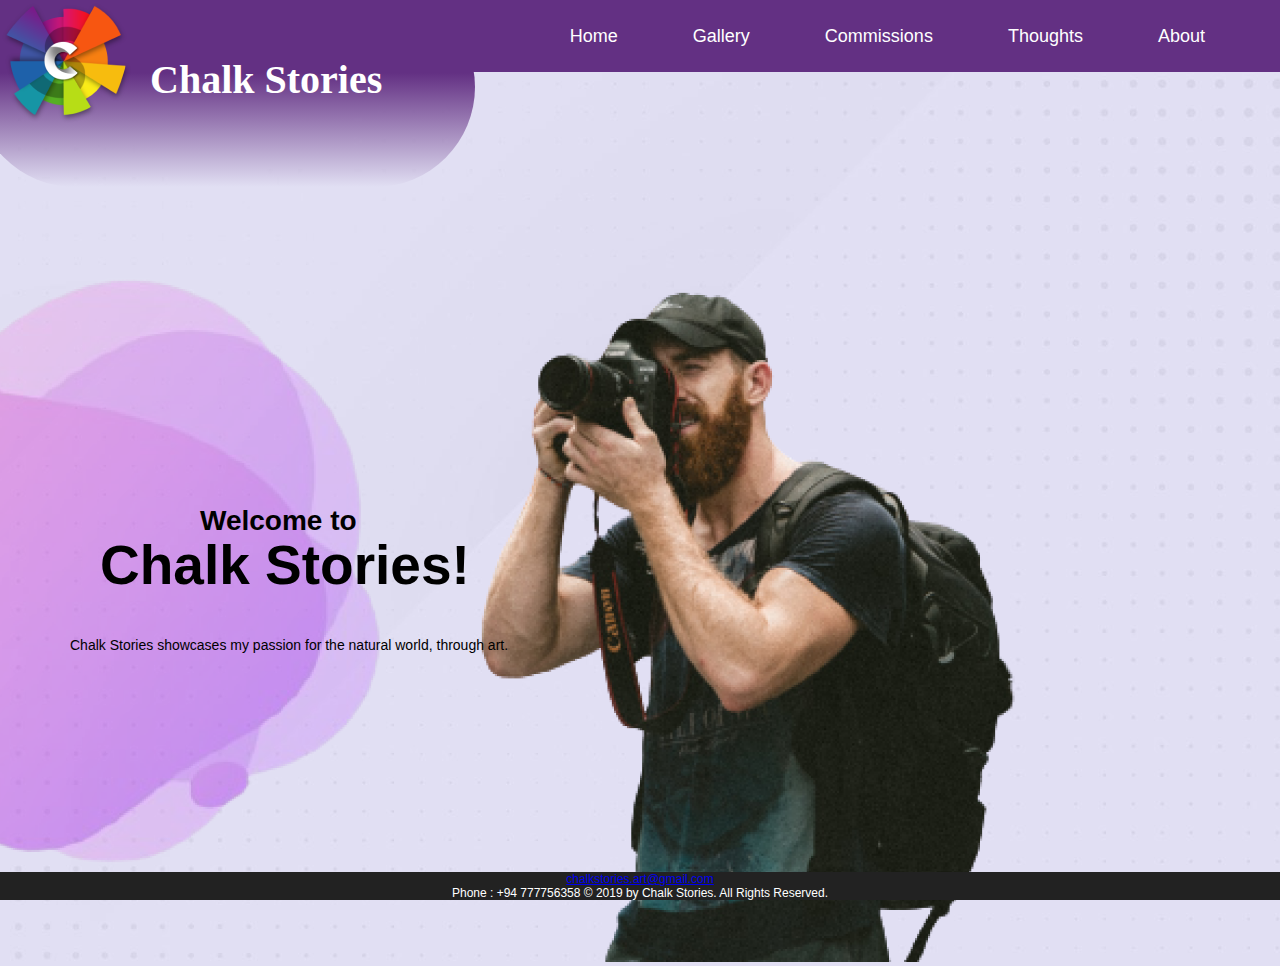
<file: html/Index.html>
<!DOCTYPE html>
<html lang="en">
<head>
    <meta charset="UTF-8">
    <meta http-equiv="X-UA-Compatible" content="IE=edge">
    <meta name="viewport" content="width=device-width, initial-scale=1.0">
    <title>HomePage</title>
    <link rel="stylesheet" href="../CSS/homePage.css"/>

</head>
<body>
    <div class="nav-container">
        <div class="wrapper">
            <nav-bar>
                <div class="logo">
                    <img src="../assets/logo.png">
                </div>
                <div class="logo-box">
                </div>
                <div class="logo-text">
                    <h1>Chalk Stories</h1>
                </div>
                <ul class="nav-items">
                    <li>
                        <a href="Index.html">Home</a>
                    </li>
                    <li>
                        <a href="gallery.html">Gallery</a>
                    </li>
                    <li>
                        <a href="commissions.html">Commissions</a>
                    </li>
                    <li>
                        <a href="thought.html">Thoughts</a>
                    </li>
                    <li>
                        <a href="about.html">About</a>
                    </li>
                </ul>
            </nav-bar>
        </div>
    </div>
    <div class="header-container">
        <div class="wrapper">
            <header>
                <div class="desc-container">
                    <h2>Welcome to</h2>
                    <h3>Chalk Stories!</h3>
                    <p>Chalk Stories showcases my passion for the natural world, through art.</p>
                </div>
                <div class="img-container">
                    <img src="../assets/image.png" alt="">
                </div>
                <div class="contact-box">
                    <div class="contact-icon">
                        <a href="../html/contact.html">
                        <img src="../assets/icon.png" alt="">
                        </a>
                    </div>
                </div>
            </header>
        </div>
    </div>
    <div class="contact-container">
        
    </div>

<div class="footer">
    <a href="Email to:chalkstories.art@gmail.com">chalkstories.art@gmail.com</a>
    <p>Phone : +94 777756358 © 2019 by Chalk Stories. All Rights Reserved.</p>
</div>

</body>
</html>
</file>
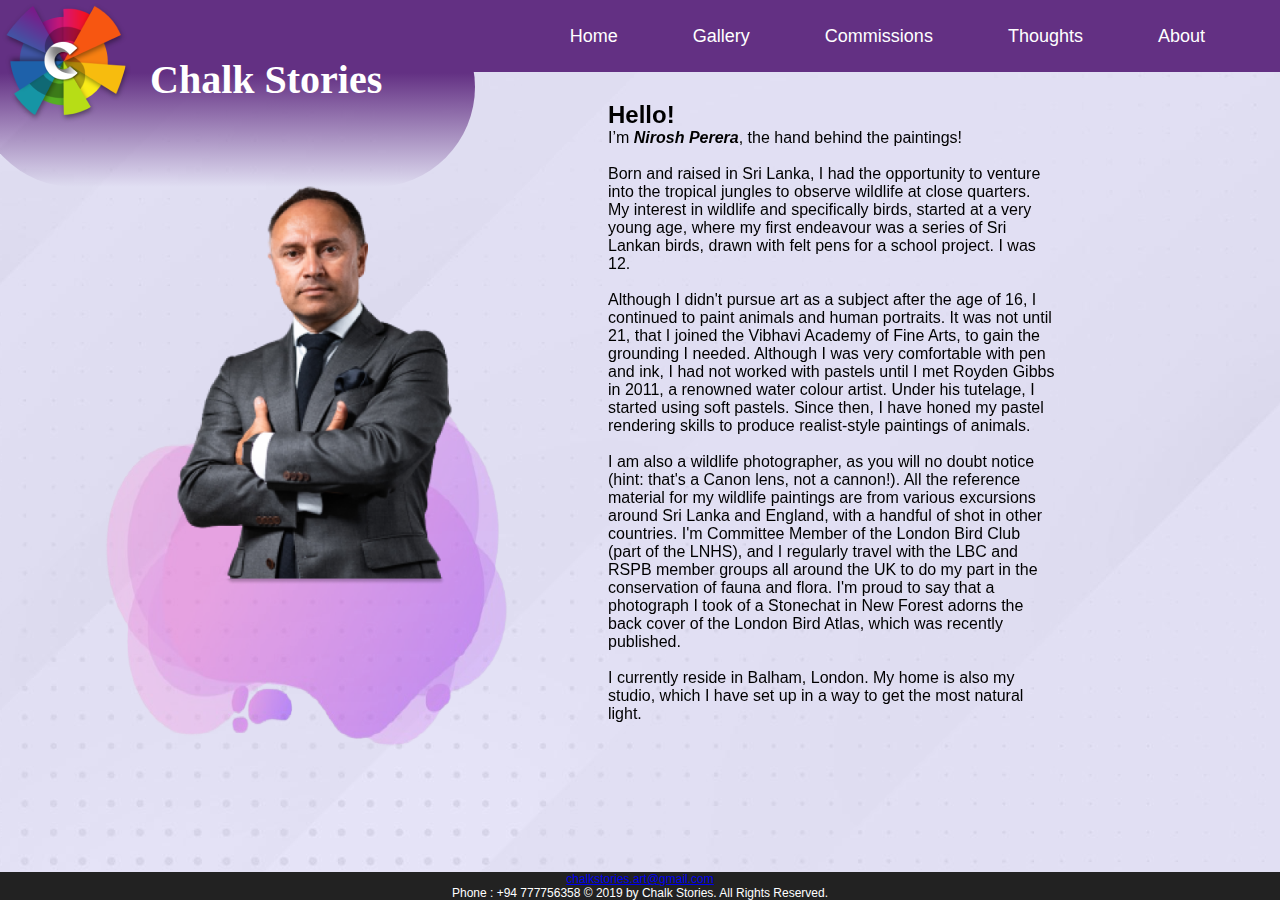
<file: html/about.html>
<!DOCTYPE html>
<html lang="en">
<head>
    <meta charset="UTF-8">
    <meta http-equiv="X-UA-Compatible" content="IE=edge">
    <meta name="viewport" content="width=device-width, initial-scale=1.0">
    <link rel="stylesheet" href="../CSS/homePage.css"/>
	<link rel="stylesheet" href="../CSS/about.css"/>
    <title>About</title>
</head>

<body background="../assets/texture.png" bgcolor="C8C4F5">
    <div class="nav-container">
        <div class="wrapper">
            <nav-bar>
                <div class="logo">
                    <img src="../assets/logo.png">
                </div>
                <div class="logo-box">
                </div>
                <div class="logo-text">
                    <h1>Chalk Stories</h1>
                </div>
                <ul class="nav-items">
                    <li>
                        <a href="Index.html">Home</a>
                    </li>
                    <li>
                        <a href="gallery.html">Gallery</a>
                    </li>
                    <li>
                        <a href="commissions.html">Commissions</a>
                    </li>
                    <li>
                        <a href="thought.html">Thoughts</a>
                    </li>
                    <li>
                        <a href="about.html">About</a>
                    </li>
                </ul>
            </nav-bar>
        </div>
    </div>

    <!-- image section -->
        <div class="split left" >
            <img src="../assets/human.png" class="center">
            <img src="../assets/colour bubble.png" alt="" width="400" height="500" class="bubble">
        </div>
    
    <!-- text section -->
    
	
        <div class="split right">
            <div class="centered">
                <div class="title">
                    <h2>Hello!</h2>
                </div>
                I’m <span class="name"> <b> <i>Nirosh Perera</i></b></span>, the hand behind the paintings! <br><br>
                Born and raised in Sri Lanka, I had the opportunity to venture into the tropical jungles to observe wildlife at close quarters.
                My interest in wildlife and specifically birds, started at a very young age, where my first endeavour was a series of Sri Lankan birds, drawn with felt pens for a school project. I was 12.<br><br> Although I didn't pursue art as a subject after the age of 16, I continued to paint animals and human portraits. It was not until 21, that I joined the Vibhavi Academy of Fine Arts, to gain the grounding I needed. Although I was very comfortable with pen and ink, I had not worked with pastels until I met Royden Gibbs in 2011, a renowned water colour artist. Under his tutelage, I started using soft pastels. Since then, I have honed my pastel rendering skills to produce realist-style paintings of animals. <br><br>I am also a wildlife photographer, as you will no doubt notice (hint: that's a Canon lens, not a cannon!). All the reference material for my wildlife paintings are from various excursions around Sri Lanka and England, with a handful of shot in other countries. I'm  Committee Member of the London Bird Club (part of the LNHS), and I regularly travel with the LBC and RSPB member groups all around the UK to do my part in the conservation of fauna and flora. I'm proud to say that a photograph I took of a Stonechat in New Forest adorns the back cover of the London Bird Atlas, which was recently published.<br><br> I currently reside in Balham, London. My home is also my studio, which I have set up in a way to get the most natural light.
            </div>
        </div>
        <header>
            <div class="contact-box">
            </div>
            <div class="contact-icon">
                <a href="../html/contact.html">
                <img src="../assets/icon.png" alt="">
                </a>
            </div>
        </header>
        <div class="footer">
            <a href="Email to:chalkstories.art@gmail.com">chalkstories.art@gmail.com</a>
            <p>Phone : +94 777756358 © 2019 by Chalk Stories. All Rights Reserved.</p>
        </div>
</body>
</html>
</file>
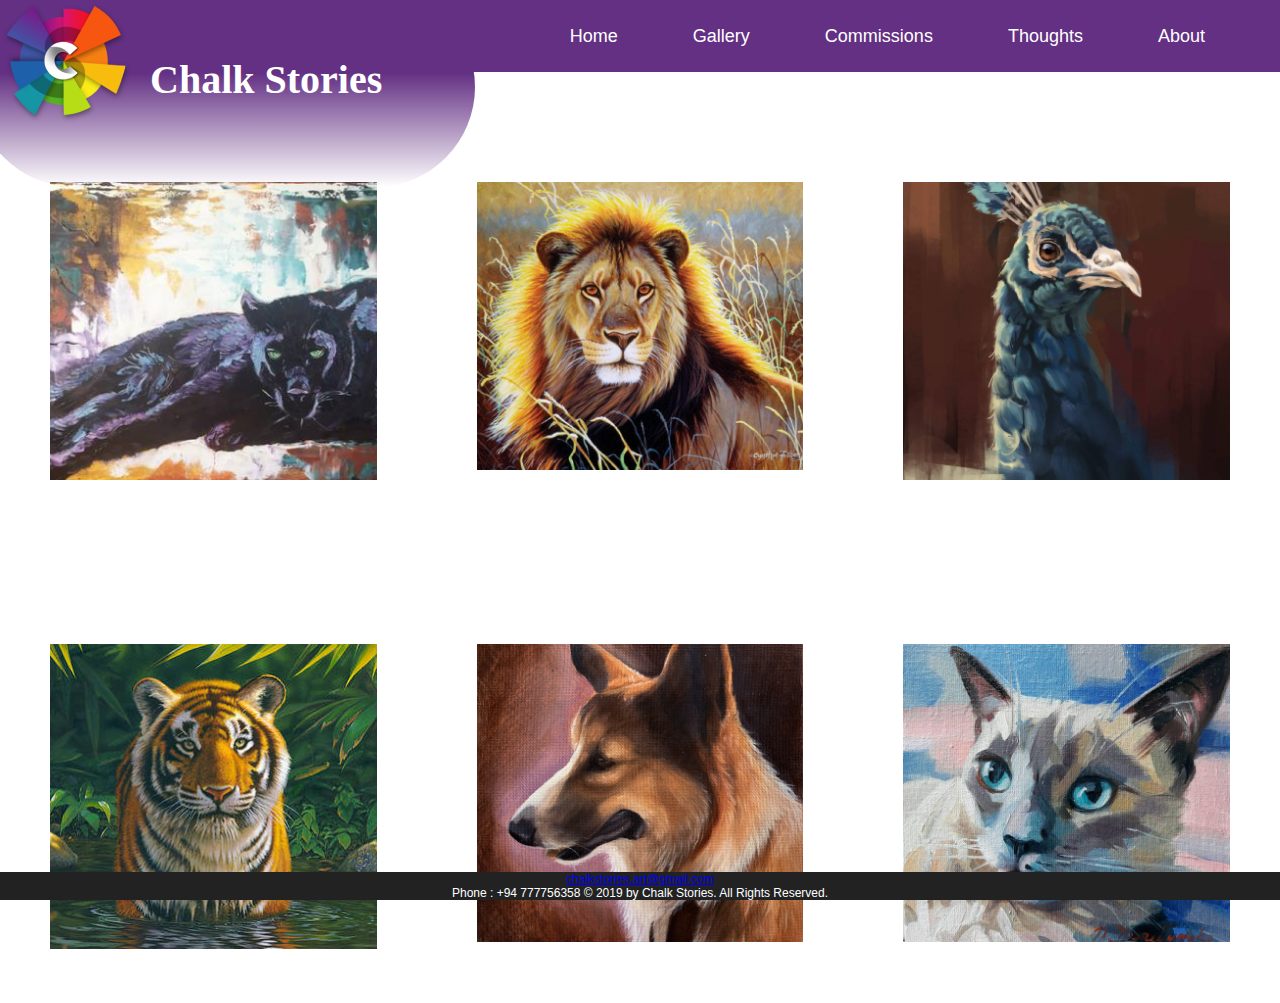
<file: html/animal.html>
<!DOCTYPE html>
<html lang="en">
<head>
    <meta charset="UTF-8">
    <meta http-equiv="X-UA-Compatible" content="IE=edge">
    <meta name="viewport" content="width=device-width, initial-scale=1.0">
    <title>Pet Portraits</title>
    <link rel="stylesheet" href="../CSS/homePage.css"/>
    <link rel="stylesheet" href="../CSS/animal.css">
</head>
<body>
    <div class="nav-container">
        <div class="wrapper">
            <nav-bar>
                <div class="logo">
                    <img src="../assets/logo.png">
                </div>
                <div class="logo-box">
                </div>
                <div class="logo-text">
                    <h1>Chalk Stories</h1>
                </div>
                <ul class="nav-items">
                    <li>
                        <a href="Index.html">Home</a>
                    </li>
                    <li>
                        <a href="gallery.html">Gallery</a>
                    </li>
                    <li>
                        <a href="commissions.html">Commissions</a>
                    </li>
                    <li>
                        <a href="thought.html">Thoughts</a>
                    </li>
                    <li>
                        <a href="about.html">About</a>
                    </li>
                </ul>
            </nav-bar>
        </div>
    </div>
    <div class="row">
        <div class="column">
          <a href="https://en.wikipedia.org/wiki/Black_panther">
            <img src="../assets/Animal 1.png" alt="" style="width:100%">
          </a>
        </div>
        <div class="column">
        <a href="https://en.wikipedia.org/wiki/Lion">
          <img src="../assets/Animal 2.png" alt="" style="width:100%">
        </a>
        </div>
        <div class="column">
        <a href="https://en.wikipedia.org/wiki/Peafowl">
          <img src="../assets/Animal 3.png" alt="" style="width:100%">
        </a>
        </div>
    </div>
    <div class="row">
        <div class="column">
        <a href="https://en.wikipedia.org/wiki/Tiger">
          <img src="../assets/Animal 4.png" alt="" style="width:100%">
        </a>
        </div>
        <div class="column">
        <a href="https://en.wikipedia.org/wiki/Fox">
          <img src="../assets/Animal 5.png" alt="" style="width:100%">
        </a>
        </div>
        <div class="column">
        <a href="https://en.wikipedia.org/wiki/Cat">
          <img src="../assets/Animal 6.png" alt="" style="width:100%">
        </a>
        </div>
    </div>
    <div class="footer">
        <a href="Email to:chalkstories.art@gmail.com">chalkstories.art@gmail.com</a>
        <p>Phone : +94 777756358 © 2019 by Chalk Stories. All Rights Reserved.</p>
    </div>
</body>
</html>
</file>
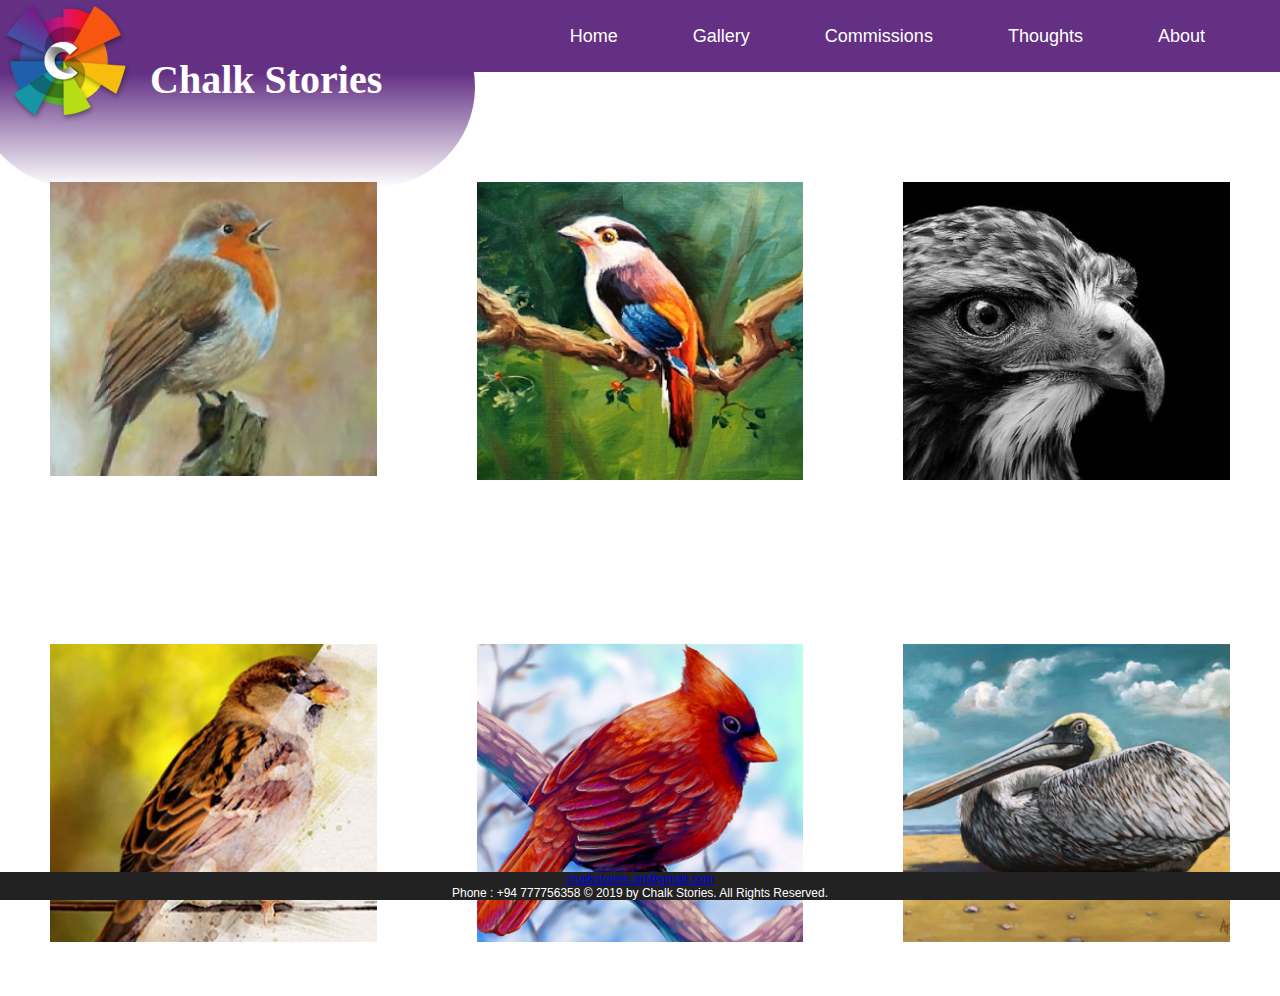
<file: html/bird.html>
<!DOCTYPE html>
<html lang="en">
<head>
    <meta charset="UTF-8">
    <meta http-equiv="X-UA-Compatible" content="IE=edge">
    <meta name="viewport" content="width=device-width, initial-scale=1.0">
    <title>Pet Portraits</title>
    <link rel="stylesheet" href="../CSS/homePage.css"/>
    <link rel="stylesheet" href="../CSS/bird.css">
</head>
<body>
    <div class="nav-container">
        <div class="wrapper">
            <nav-bar>
                <div class="logo">
                    <img src="../assets/logo.png">
                </div>
                <div class="logo-box">
                </div>
                <div class="logo-text">
                    <h1>Chalk Stories</h1>
                </div>
                <ul class="nav-items">
                    <li>
                        <a href="Index.html">Home</a>
                    </li>
                    <li>
                        <a href="gallery.html">Gallery</a>
                    </li>
                    <li>
                        <a href="commissions.html">Commissions</a>
                    </li>
                    <li>
                        <a href="thought.html">Thoughts</a>
                    </li>
                    <li>
                        <a href="about.html">About</a>
                    </li>
                </ul>
            </nav-bar>
        </div>
    </div>
    <div class="row">
        <div class="column">
        <a href="https://en.wikipedia.org/wiki/Tropicbird">
          <img src="../assets/Bird 1.png" alt="" style="width:100%">
        </a>
        </div>
        <div class="column">
        <a href="https://en.wikipedia.org/wiki/Hoopoe">
          <img src="../assets/Bird 2.png" alt="" style="width:100%">
        </a>
        </div>
        <div class="column">
        <a href="https://en.wikipedia.org/wiki/Eagle">
          <img src="../assets/Bird 3.png" alt="" style="width:100%">
        </a>
        </div>
    </div>
    <div class="row">
        <div class="column">
        <a href="https://en.wikipedia.org/wiki/Lovebird">
          <img src="../assets/Bird 4.png" alt="" style="width:100%">
        </a>
        </div>
        <div class="column">
        <a href="https://en.wikipedia.org/wiki/Turaco">
          <img src="../assets/Bird 5.png" alt="" style="width:100%">
        </a>
        </div>
        <div class="column">
        <a href="https://en.wikipedia.org/wiki/Pelican">
          <img src="../assets/Bird 6.png" alt="" style="width:100%">
        </a>
        </div>
    </div>
    <div class="footer">
        <a href="Email to:chalkstories.art@gmail.com">chalkstories.art@gmail.com</a>
        <p>Phone : +94 777756358 © 2019 by Chalk Stories. All Rights Reserved.</p>
    </div>
</body>
</html>
</file>
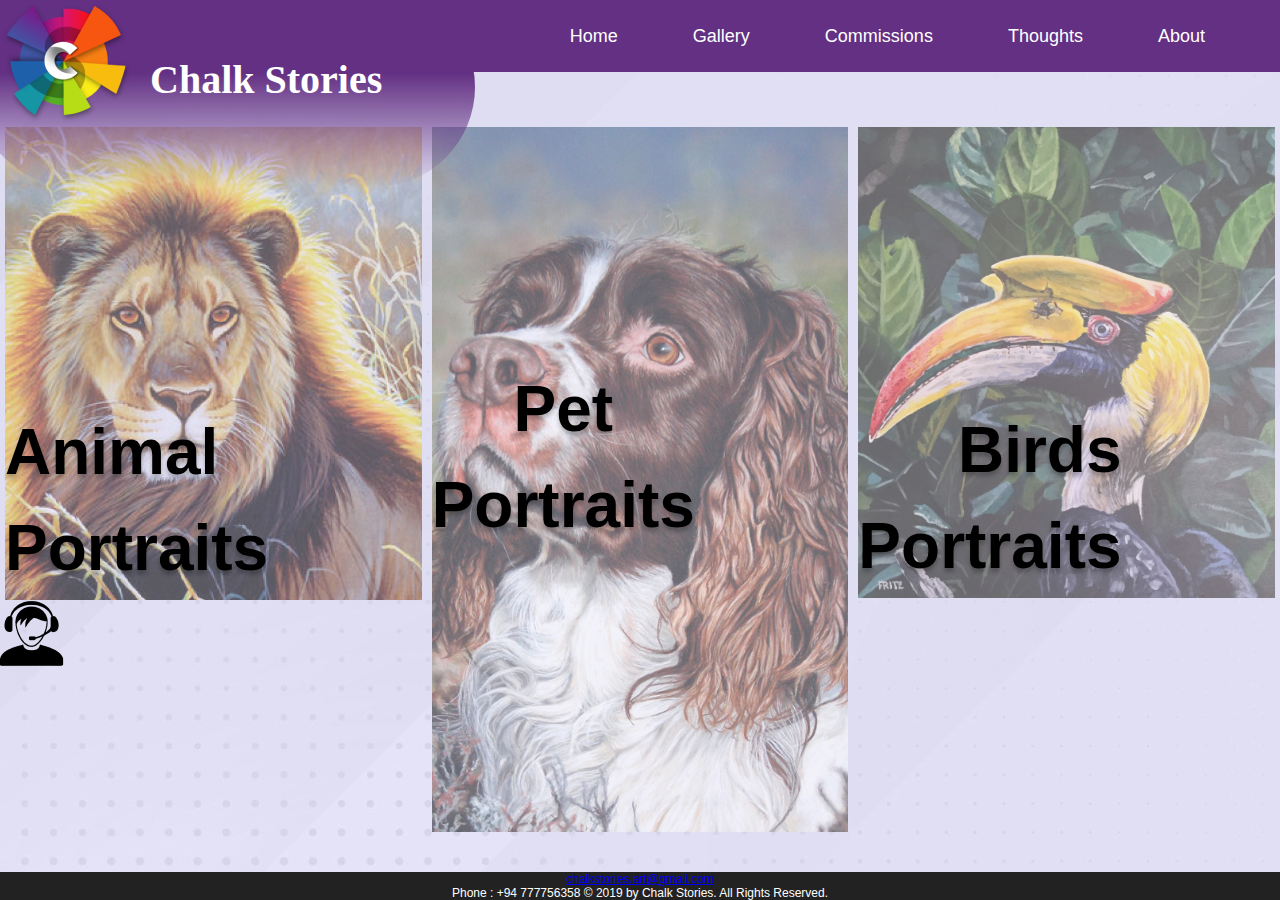
<file: html/gallery.html>
<!DOCTYPE html>
<html lang="en">
<head>
    <meta charset="UTF-8">
    <meta http-equiv="X-UA-Compatible" content="IE=edge">
    <meta name="viewport" content="width=device-width, initial-scale=1.0">
    <link rel="stylesheet" href="../CSS/homePage.css"/>
    <link rel="stylesheet" href="../CSS/gallery.css"/>
    <title>Gallery</title>
</head>
<body background="../assets/texture.png" bgcolor="C8C4F5">
    <!--Navigation Bar-->

<div class="nav-container">
    <div class="wrapper">
        <nav-bar>
            <div class="logo">
                <img src="../assets/logo.png">
            </div>
            <div class="logo-box">
            </div>
            <div class="logo-text">
                <h1>Chalk Stories</h1>
            </div>
            <ul class="nav-items">
                <li>
                    <a href="Index.html">Home</a>
                </li>
                <li>
                    <a href="gallery.html">Gallery</a>
                </li>
                <li>
                    <a href="commissions.html">Commissions</a>
                </li>
                <li>
                    <a href="thought.html">Thoughts</a>
                </li>
                <li>
                    <a href="about.html">About</a>
                </li>
            </ul>
        </nav-bar>
    </div>
</div>

    <!-- animal portraits -->
    <div class="row">
        <div class="column">
            <a href="animal.html">
                <img src="../assets/Animal.png" alt="animal" style="width:100%">
            </a>
            <div class="animal">
                Animal<br>Portraits
            </div>
        </div>
        <div class="column">
            <a href="pet.html">
                <img src="../assets/Pet.png" alt="pet" style="width:100%">
            </a>
            <div class="pet">
                Pet<br>Portraits
            </div>
        </div>
        <div class="column">
            <a href="bird.html">
                <img src="../assets/Bird.png" alt="bird" style="width:100%">
            </a>
            <div class="bird">
                Birds<br>Portraits
            </div>
        </div>
      </div>
      <div class="contact-box">
    </div>
    <div class="contact-icon">
        <a href="../html/contact.html">
        <img src="../assets/icon.png" alt="">
        </a>
    </div>
    <div class="footer">
        <a href="Email to:chalkstories.art@gmail.com">chalkstories.art@gmail.com</a>
        <p>Phone : +94 777756358 © 2019 by Chalk Stories. All Rights Reserved.</p>
    </div>
</body>
</html>
</file>
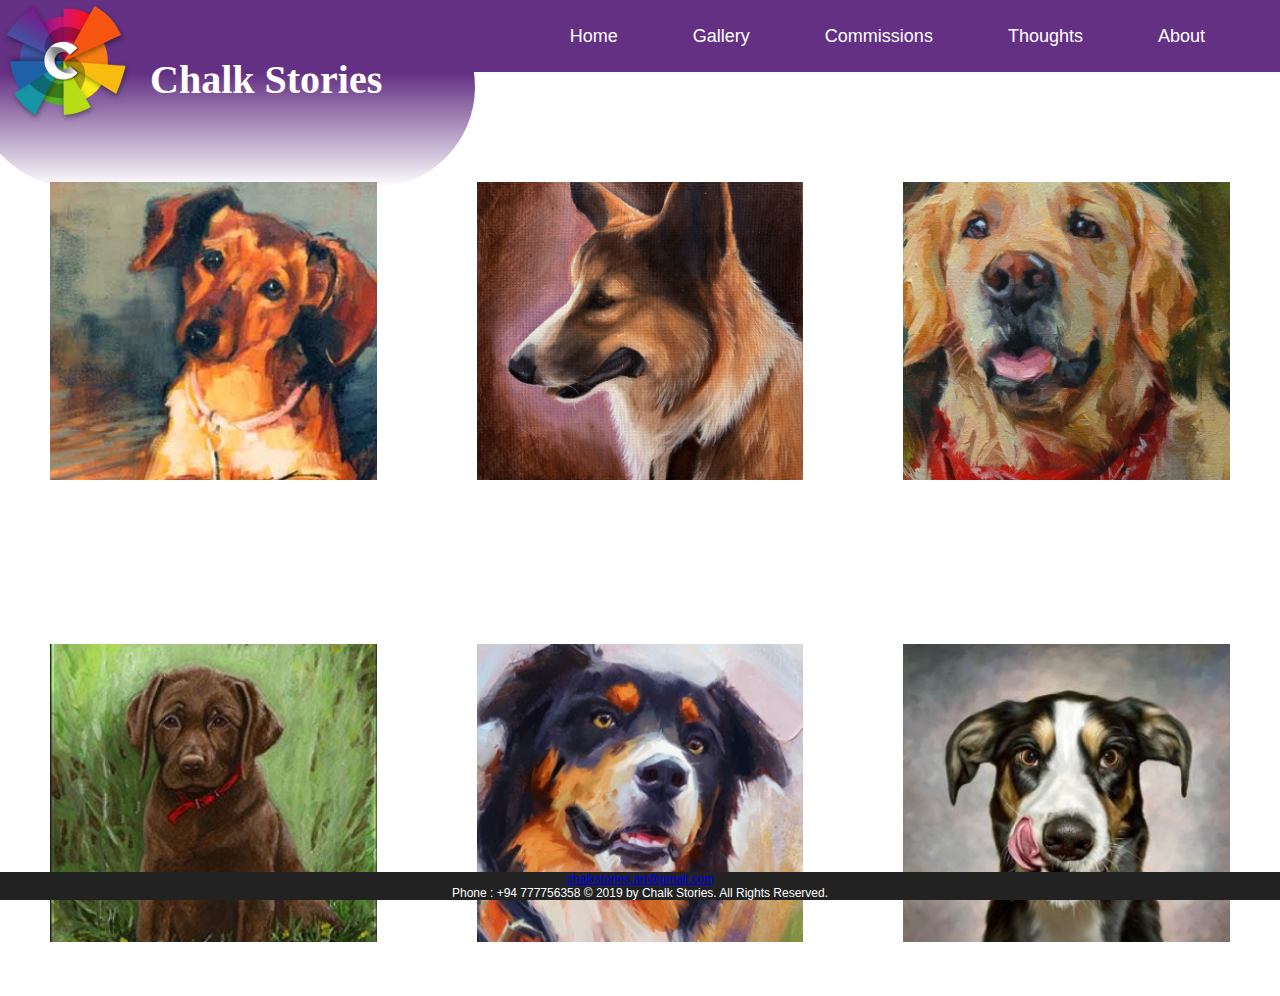
<file: html/pet.html>
<!DOCTYPE html>
<html lang="en">
<head>
    <meta charset="UTF-8">
    <meta http-equiv="X-UA-Compatible" content="IE=edge">
    <meta name="viewport" content="width=device-width, initial-scale=1.0">
    <title>Pet Portraits</title>
    <link rel="stylesheet" href="../CSS/homePage.css"/>
    <link rel="stylesheet" href="../CSS/pet.css">
</head>
<body>
    <div class="nav-container">
        <div class="wrapper">
            <nav-bar>
                <div class="logo">
                    <img src="../assets/logo.png">
                </div>
                <div class="logo-box">
                </div>
                <div class="logo-text">
                    <h1>Chalk Stories</h1>
                </div>
                <ul class="nav-items">
                    <li>
                        <a href="Index.html">Home</a>
                    </li>
                    <li>
                        <a href="gallery.html">Gallery</a>
                    </li>
                    <li>
                        <a href="commissions.html">Commissions</a>
                    </li>
                    <li>
                        <a href="thought.html">Thoughts</a>
                    </li>
                    <li>
                        <a href="about.html">About</a>
                    </li>
                </ul>
            </nav-bar>
        </div>
    </div>
    <div class="row">
        <div class="column">
        <a href="https://en.wikipedia.org/wiki/Dachshund">
          <img src="../assets/Pet 1.png" alt="" style="width:100%">
        </a>
        </div>
        <div class="column">
        <a href="https://en.wikipedia.org/wiki/Fox_dog">
          <img src="../assets/Pet 2.png" alt="" style="width:100%">
        </a>
        </div>
        <div class="column">
        <a href="https://en.wikipedia.org/wiki/Retriever">
          <img src="../assets/Pet 3.png" alt="" style="width:100%">
        </a>
        </div>
    </div>
    <div class="row">
        <div class="column">
        <a href="https://simple.wikipedia.org/wiki/Maltipoo">
          <img src="../assets/Pet 4.png" alt="" style="width:100%">
        </a>
        </div>
        <div class="column">
        <a href="https://simple.wikipedia.org/wiki/Bernese_mountain_dog">
          <img src="../assets/Pet 5.png" alt="" style="width:100%">
        </a>
        </div>
        <div class="column">
        <a href="https://en.wikipedia.org/wiki/Jack_Russell_Terrier">
          <img src="../assets/Pet 6.png" alt="" style="width:100%">
        </a>
        </div>
    </div>
    <div class="footer">
        <a href="Email to:chalkstories.art@gmail.com">chalkstories.art@gmail.com</a>
        <p>Phone : +94 777756358 © 2019 by Chalk Stories. All Rights Reserved.</p>
    </div>
</body>
</html>
</file>
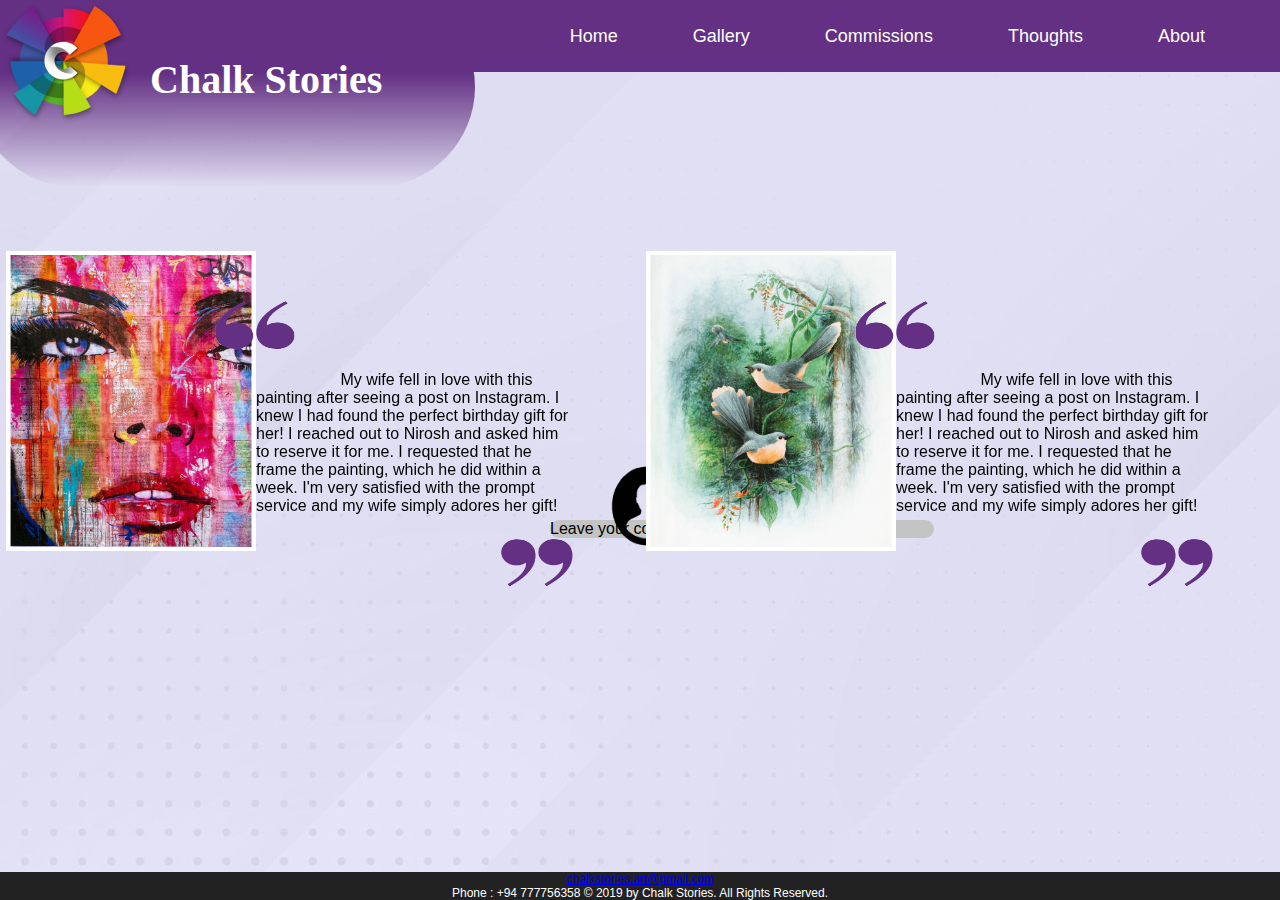
<file: html/thought.html>
<!DOCTYPE html>
<html lang="en">
<head>
    <meta charset="UTF-8">
    <meta http-equiv="X-UA-Compatible" content="IE=edge">
    <meta name="viewport" content="width=device-width, initial-scale=1.0">
    <link rel="stylesheet" href="../CSS/homePage.css"/>
    <link rel="stylesheet" href="../CSS/thought.css"/>
    <title>Thoughts</title>
</head>
<body background="../assets/texture.png" bgcolor="C8C4F5">

<!--Navigation Bar-->

<div class="nav-container">
    <div class="wrapper">
        <nav-bar>
            <div class="logo">
                <img src="../assets/logo.png">
            </div>
            <div class="logo-box">
            </div>
            <div class="logo-text">
                <h1>Chalk Stories</h1>
            </div>
            <ul class="nav-items">
                <li>
                    <a href="Index.html">Home</a>
                </li>
                <li>
                    <a href="gallery.html">Gallery</a>
                </li>
                <li>
                    <a href="commissions.html">Commissions</a>
                </li>
                <li>
                    <a href="thought.html">Thoughts</a>
                </li>
                <li>
                    <a href="about.html">About</a>
                </li>
            </ul>
        </nav-bar>
    </div>
</div>

<div>
    <div class="row1">
        <div class="split left">
            <img src="../assets/Art 01.png" alt="Art 01" width="250" height="300" class="art">
                <div class="para">
                <img src="../assets/Comma2.png" class="comma" width="80" height="60">
                    My wife fell in love with this painting after seeing a post on Instagram.
                    I knew I had found the perfect birthday gift for her! I reached out to Nirosh and asked him to reserve it for me.
                    I requested that he frame the painting, which he did within a week. I'm very satisfied with the prompt service and
                    my wife simply adores her gift!<br><br>
                <img src="../assets/Comma.png" class="commab" width="80" height="60">
               </div>
        </div>
    </div>
   
</div>

<div>
    <div class="row2">
        <div class="split right">
            <img src="../assets/art02.png" alt="Art 02" width="250" height="300" class="art">
                <div class="para">
                <img src="../assets/Comma2.png" class="comma" width="80" height="60">
                    My wife fell in love with this painting after seeing a post on Instagram.
                    I knew I had found the perfect birthday gift for her! I reached out to Nirosh and asked him to reserve it for me.
                    I requested that he frame the painting, which he did within a week. I'm very satisfied with the prompt service and
                    my wife simply adores her gift!<br><br>
                <img src="../assets/Comma.png" class="commab" width="80" height="60">
               </div>
        </div>
    </div>
    
</div>
<div class="row3">
    <img src="../assets/comment.png" width="100" height="100" class="center">
    <div class="rectangle" alignment="center">
        <p class="tagline">Leave your comment here</p>
    </div> 
</div>

<div class="footer">
    <a href="Email to:chalkstories.art@gmail.com">chalkstories.art@gmail.com</a>
    <p>Phone : +94 777756358 © 2019 by Chalk Stories. All Rights Reserved.</p>
</div>
</body>
</html>
</file>
<file: CSS/homePage.css>
*{
    box-sizing: border-box;
    margin: 0px;
}

body{
    font-family: -apple-system, BlinkMacSystemFont, 'Segoe UI', Roboto, Oxygen, Ubuntu, Cantarell, 'Open Sans', 'Helvetica Neue', sans-serif;
}

/* Navigation bar */
.nav-container{
    height: 72px;
    background: #633083;  
}
.wrapper{
    max-width:1920px;
    margin: 0 auto;
}
nav-bar{
    display:flex;
    align-items: center;
    justify-content: space-between;
    height: 72px;
}
nav-bar ul{
    display: flex;
}
nav-bar .logo{
    width: 70px;
    height: 70px;
}
.nav-items li{
    list-style: none;
    margin-right: 75px;
}
.nav-items li a{
    font-style: normal;
    font-weight: normal;
    font-size: 18px;
    line-height: 33px;
    display: flex;
    align-items: center;
    text-align: center;
    text-decoration: none;

    color: #FFFFFF;
}

.logo-box{
    position: absolute;
    width: 500px;
    height: 200px;
    left: -25px;
    top: -13px;

    background: linear-gradient(180deg, #633083 43.02%, rgba(99, 48, 131, 0) 100%);
    border-radius: 100px;
}
.logo{
    z-index: 100;
}
.logo-text{
    position: absolute;
    width: 445px;
    height: 100px;
    left: 150px;
    top: 30px;

font-family: "Poppins", san-serif;
font-style: normal;
font-weight: normal;
font-size: 20px;
line-height: 96px;
display: flex;
align-items: center;
text-align: center;

color: #FFFFFF;
}

/* Header */

.header-container{
    background: #C8C4F5 url('../assets/Bg.png');
    background-repeat: no-repeat;
    background-position: right;
    background-size: auto;
    height: calc(100vh-72px);
    display: flex;
    align-items: center;
}
header{
    display: flex;
    align-items: center;
    justify-content: space-between;
}
header h2{
    position: absolute;
    width: 317px;
    height: 90px;
    left: 200px;
    top: 500px;
    font-weight: bold;
    font-size: 28px;
    line-height: 41px;
    display: flex;
    align-items: right;
    text-align: center;

    color: #000000;
}
header h3{
    position: absolute;
    width: 700px;
    height: 90px;
    left: 100px;
    top: 520px;
    font-weight: bold;
    font-size: 55px;
    line-height: 64px;
    display: flex;
    align-items: center;
    text-align: center;

    color: #000000;
}
header p{
    position: absolute;
    width: 700px;
    height: 90px;
    left: 70px;
    top: 600px;
    font-weight: normal;
    font-size: 14px;
    line-height: 23px;
    display: flex;
    align-items: center;
    text-align: center;

    color: #000000;
}
header .img-container img{
   padding-right: 20px;
}
header .contact-icon{
    position: absolute;
    left: 1425px;
    right: 0px;
    top: 650px;
    bottom: 77px;
}
.contact-box{
    left: 1425px;
    right: 0px;
    top: 650px;
    bottom: 77px;
    background: #CE8AD3;
    border-radius: 25px;
    z-index: 1;
}
.footer {
    font-family: 'Gill Sans', 'Gill Sans MT', Calibri, 'Trebuchet MS', sans-serif;
    font-size: 12px;
    position: fixed;
    left: 0;
    bottom: 0;
    width: 100%;
    background: #222222;
    color: white;
    text-align: center;
  }

  @media screen and (max-width: 900px){

    header h2{
        position: absolute;
        width: 317px;
        height: 90px;
        left: 100px;
        top: 500px;
        font-weight: bold;
        font-size: 28px;
        line-height: 41px;
        display: flex;
        align-items: right;
        text-align: center;
        margin-top: -30%;
    
        color: #000000;
    }

    header h3{
        position: absolute;
        width: 700px;
        height: 90px;
        left: 10px;
        top: 520px;
        font-weight: bold;
        font-size: 55px;
        line-height: 64px;
        display: flex;
        align-items: center;
        text-align: center;
        margin-top: -30%;
    
        color: #000000;
    }
    header p{
        position: absolute;
        width: 700px;
        height: 90px;
        left: 0px;
        top: 600px;
        font-weight: normal;
        font-size: 12px;
        line-height: 23px;
        display: flex;
        align-items: center;
        text-align: center;
        margin-top: -30%;
    
        color: #000000;
    }
    .img-container img{
        margin-top:50%;
        margin-left:-70%;
        padding-right: 20px;
        height: 500px;
        width: 400px;
     }

  }
</file>
<file: CSS/about.css>
.backgroundimg
{
	position : relative;
	opacity:1;
}

.split {
  height: 70%;
  width: 70%;
  position: fixed;
  margin-top: 10%;
  z-index: 1;
  top: 0;
  padding-top: 20px;
}

.left {
  left: 0;
}

.right {
  right: 0;
}

.centered {
  position: absolute;
  top: 45%;
  left: 50%;
  transform: translate(-50%, -50%);
  text-align: left-side;
}

.center {
  width : "300";
  height : "450";
  display: block;
  margin-left: 10%;
  margin-right: 10%;
  width: 50%;
}

.bubble{
  position:relative;
  display: block;
  margin-left: 10%;
  margin-top: -30%;
  margin-bottom: 0%;
  margin-right: 10%;
  width: 50%;
  z-index:-1;
}

@media screen and (max-width: 900px) {
  .bubble{
    position:relative;
    display: block;
    margin-left: 5%;
    margin-right: 5%;
    width: 85%;
    z-index:-1;
  }

  .center {
    width : "150";
    height : "250";
    display: block;
    margin-left: 20%;
    margin-right: 10%;
    width: 50%;
  }

  .right {
    top:7%;
    left: -3%;
  }
}
</file>
<file: CSS/animal.css>
.row {
    display: flex;
    padding-top: 60px;
  }
  
.column {
    flex: 16.66%;
    padding: 50px;
  }
</file>
<file: CSS/bird.css>
.row {
    display: flex;
    padding-top: 60px;
  }
  
.column {
    flex: 16.66%;
    padding: 50px;
  }
</file>
<file: CSS/gallery.css>
.row {
    display: flex;
    padding-top: 50px;
  }
  
  .column {
    flex: 33.33%;
    padding: 5px;
  }
  .animal{
    font-style: normal;
    font-weight: bold;
    font-size: 64px;
    line-height: 96px;
    display: flex;

    margin-top: -200px;
    
    
    color: #000000;
    
    text-shadow: 0px 4px 4px rgba(0, 0, 0, 0.25);
  }
  .pet{
    font-style: normal;
    font-weight: bold;
    font-size: 64px;
    line-height: 96px;
    display: flex;
    text-align: center;

    margin-top: -475px;
    
    
    color: #000000;
    
    text-shadow: 0px 4px 4px rgba(0, 0, 0, 0.25);
  }
  .bird{
    font-style: normal;
    font-weight: bold;
    font-size: 64px;
    line-height: 96px;
    display: flex;
    text-align: right;

    margin-top: -200px;
    align-items: middle;
    
    
    color: #000000;
    
    text-shadow: 0px 4px 4px rgba(0, 0, 0, 0.25);
  }
</file>
<file: CSS/pet.css>
.row {
    display: flex;
    padding-top: 60px;
  }
  
.column {
    flex: 16.66%;
    padding: 50px;
  }
</file>
<file: CSS/thought.css>
.split {
  top: 25%;
    height: 50;
    width: 50%;
    position: fixed;
    z-index: 1;
    padding-top: 20px;
  }
  
  .rectangle {
      margin-left: 550px;
      border-radius:25px;
      margin-top:35%;
      background: #C4C4C4;
      z-index: -2;
      float :left;
      width:30%;
  }
  
  .para
  {
      margin-left:40%;
      margin-top:10%;
      margin-bottom:10%;
      margin-right:10%
  }
  .art
  {
      margin-top:1%;
      margin-left:1%;
      position:absolute;
  }
  
  .comma
  {
    margin-top:5%;
    top: 50%;
    left: 50%;
    transform: translate(-50%, -50%);
  }
  
  .commab
  {
      margin-left:75%;
  }
  
  .left {
    left: 0;
  }
  
  .right {
    right: 0;
  }
  
  .centered {
    position: absolute;
    top: 40%;
    left: 50%;
    transform: translate(-50%, -50%);
    text-align: left-side;
  }
  
  .center {
    position: absolute;
    display: block;
    margin-top:30%;
    margin-left: 47%;
    margin-right: auto;
    width: 7%;
  }

  @media screen and (max-width: 900px) {
    .art
    {
        margin-top:-20%;
        margin-left:15%;
        margin-right: 15%;
        position:absolute;
        height: 400px; width: 280px;
    }
  .para
  {
      margin-left:10%;
      margin-top:60%;
      margin-right:25%
  }

  .center {
    position: absolute;
    display: block;
    margin-top:120%;
    margin-left: 47%;
    margin-right: auto;
    width: 12%;
  }

  .rectangle {
    margin-left: 30%;
    border-radius:25px;
    margin-top:130%;
    margin-right:60%;
    background: #C4C4C4;
    z-index: -2;
    float :left;
    width:50%;
}

}
</file>
